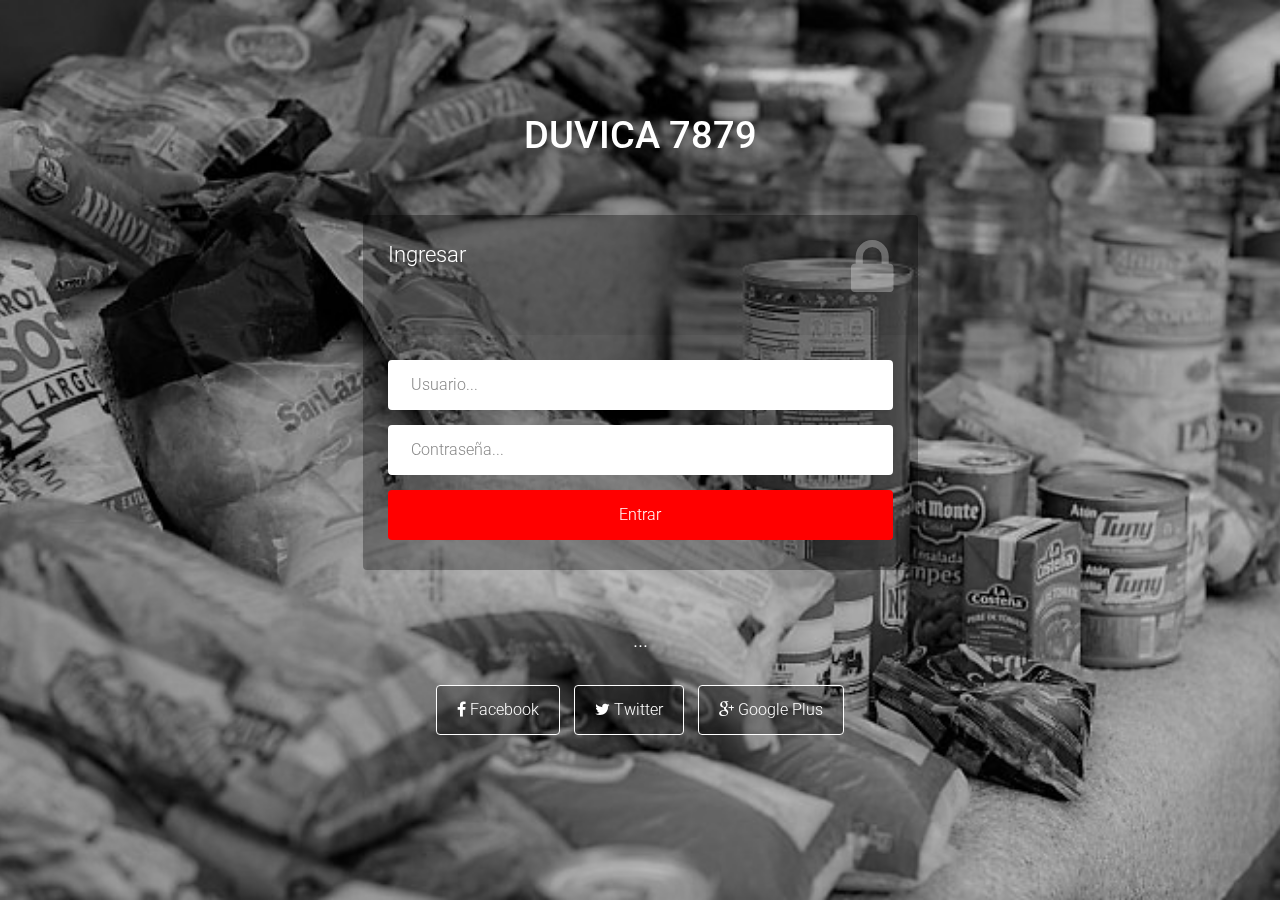
<file: form-3/index.html>
<!DOCTYPE html>
<html lang="en">

    <head>

        <meta charset="utf-8">
        <meta http-equiv="X-UA-Compatible" content="IE=edge">
        <meta name="viewport" content="width=device-width, initial-scale=1">
        <title>Inicio de Sesion</title>

        <!-- CSS -->
        <link rel="stylesheet" href="http://fonts.googleapis.com/css?family=Roboto:400,100,300,500">
        <link rel="stylesheet" href="assets/bootstrap/css/bootstrap.min.css">
        <link rel="stylesheet" href="assets/font-awesome/css/font-awesome.min.css">
		<link rel="stylesheet" href="assets/css/form-elements.css">
        <link rel="stylesheet" href="assets/css/style.css">

        <!-- HTML5 Shim and Respond.js IE8 support of HTML5 elements and media queries -->
        <!-- WARNING: Respond.js doesn't work if you view the page via file:// -->
        <!--[if lt IE 9]>
            <script src="https://oss.maxcdn.com/libs/html5shiv/3.7.0/html5shiv.js"></script>
            <script src="https://oss.maxcdn.com/libs/respond.js/1.4.2/respond.min.js"></script>
        <![endif]-->

        <!-- Favicon and touch icons -->
        <link rel="shortcut icon" href="assets/ico/favicon.png">
        <link rel="apple-touch-icon-precomposed" sizes="144x144" href="assets/ico/apple-touch-icon-144-precomposed.png">
        <link rel="apple-touch-icon-precomposed" sizes="114x114" href="assets/ico/apple-touch-icon-114-precomposed.png">
        <link rel="apple-touch-icon-precomposed" sizes="72x72" href="assets/ico/apple-touch-icon-72-precomposed.png">
        <link rel="apple-touch-icon-precomposed" href="assets/ico/apple-touch-icon-57-precomposed.png">

    </head>

    <body>

        <!-- Top content -->
        <div class="top-content">
        	
            <div class="inner-bg">
                <div class="container">
                    <div class="row">
                        <div class="col-sm-8 col-sm-offset-2 text">
                            <h1><strong>DUVICA 7879</strong> </h1>
                            <div class="description">
                            	<p>
	                            
                            	</p>
                            </div>
                        </div>
                    </div>
                    <div class="row">
                        <div class="col-sm-6 col-sm-offset-3 form-box">
                        	<div class="form-top">
                        		<div class="form-top-left">
                        			<h3>Ingresar</h3>
                            		<p></p>
                        		</div>
                        		<div class="form-top-right">
                        			<i class="fa fa-lock"></i>
                        		</div>
                            </div>
                            <div class="form-bottom">
			                    <form role="form" action="login.php" method="post" class="login-form">
			                    	<div class="form-group">
			                    		<label class="sr-only" for="form-username">Usuario</label>
			                        	<input type="text" name="usuario" placeholder="Usuario..." class="form-username form-control" id="form-username">
			                        </div>
			                        <div class="form-group">
			                        	<label class="sr-only" for="form-password">Contraseña</label>
			                        	<input type="password" name="password" placeholder="Contraseña..." class="form-password form-control" id="form-password">
			                        </div>
			                        <button type="submit" href="../index1.html" class="btn btn-lg btn-danger btn-block">Entrar</button>
			                    </form>
		                    </div>
                        </div>
                    </div>
                    <div class="row">
                        <div class="col-sm-6 col-sm-offset-3 social-login">
                        	<h3>...</h3>
                        	<div class="social-login-buttons">
	                        	<a class="btn btn-link-2" href="#">
	                        		<i class="fa fa-facebook"></i> Facebook
	                        	</a>
	                        	<a class="btn btn-link-2" href="#">
	                        		<i class="fa fa-twitter"></i> Twitter
	                        	</a>
	                        	<a class="btn btn-link-2" href="#">
	                        		<i class="fa fa-google-plus"></i> Google Plus
	                        	</a>
                        	</div>
                        </div>
                    </div>
                </div>
            </div>
            
        </div>


        <!-- Javascript -->
        <script src="assets/js/jquery-1.11.1.min.js"></script>
        <script src="assets/bootstrap/js/bootstrap.min.js"></script>
        <script src="assets/js/jquery.backstretch.min.js"></script>
        <script src="assets/js/scripts.js"></script>
        
        <!--[if lt IE 10]>
            <script src="assets/js/placeholder.js"></script>
        <![endif]-->

    </body>

</html>
</file>
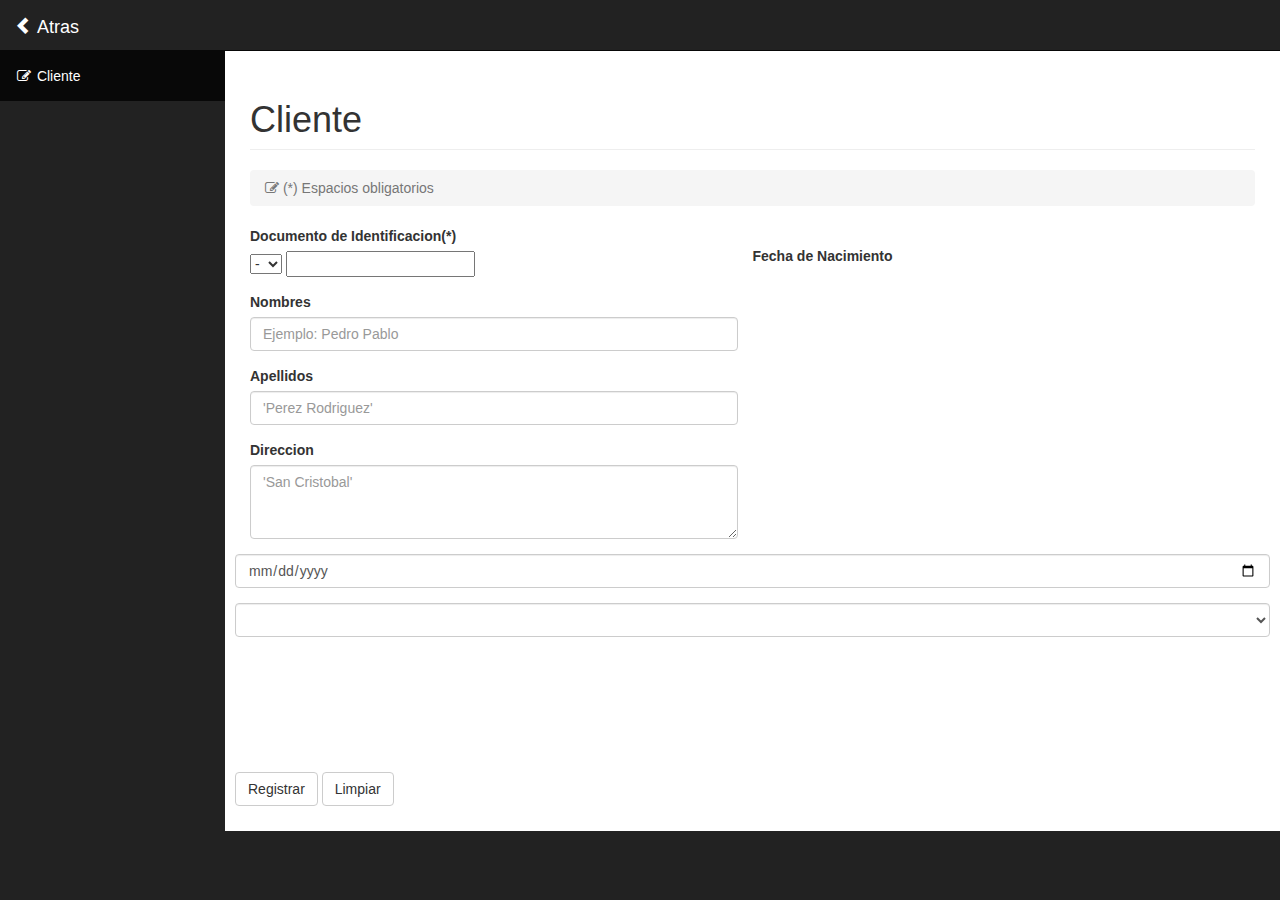
<file: formulario_de_registro_cliente.html>
<!DOCTYPE html>
<html lang="en">

<head>

    <meta charset="utf-8">
    <meta http-equiv="X-UA-Compatible" content="IE=edge">
    <meta name="viewport" content="width=device-width, initial-scale=1">
    <meta name="description" content="">
    <meta name="author" content="">

    <title>Registro de Cliente</title>

    <!-- Bootstrap Core CSS -->
    <link href="css/bootstrap.min.css" rel="stylesheet">

    <!-- Custom CSS -->
    <link href="css/sb-admin.css" rel="stylesheet">

    <!-- Custom Fonts -->
    <link href="font-awesome/css/font-awesome.min.css" rel="stylesheet" type="text/css">

    <!-- HTML5 Shim and Respond.js IE8 support of HTML5 elements and media queries -->
    <!-- WARNING: Respond.js doesn't work if you view the page via file:// -->
    <!--[if lt IE 9]>
        <script src="https://oss.maxcdn.com/libs/html5shiv/3.7.0/html5shiv.js"></script>
        <script src="https://oss.maxcdn.com/libs/respond.js/1.4.2/respond.min.js"></script>
    <![endif]-->

</head>

<body>

    <div id="wrapper">

        <!-- Navigation -->
        <nav class="navbar navbar-inverse navbar-fixed-top" role="navigation">
            <!-- Brand and toggle get grouped for better mobile display -->
            <div class="navbar-header">
                <button type="button" class="navbar-toggle" data-toggle="collapse" data-target=".navbar-ex1-collapse">
                    <span class="sr-only">Toggle navigation</span>
                    <span class="icon-bar"></span>
                    <span class="icon-bar"></span>
                    <span class="icon-bar"></span>
                </button>
                <a class="navbar-brand" href="index1.html"><i class="glyphicon glyphicon-chevron-left"></i> Atras</a>
            </div>
            <!-- Top Menu Items -->
            
            <!-- Sidebar Menu Items - These collapse to the responsive navigation menu on small screens -->
            <div class="collapse navbar-collapse navbar-ex1-collapse">
                <ul class="nav navbar-nav side-nav">
                    
                    
                    <li class="active">
                        <a href="forms.html"><i class="fa fa-fw fa-edit"></i> Cliente </a>
                    </li>
                    
            </div>
            <!-- /.navbar-collapse -->
        </nav>

        <div id="page-wrapper">

            <div class="container-fluid">

                <!-- Page Heading -->
                <div class="row">
                    <div class="col-lg-12">
                        <h1 class="page-header">
                            Cliente
                        </h1>
                        <ol class="breadcrumb">
                            
                            <li class="active">
                                <i class="fa fa-edit"></i> (*) Espacios obligatorios
                            </li>
                        </ol>
                    </div>
                </div>
                <!-- /.row -->

                <div class="row">
                    <div class="col-lg-6">

                        <form action="Guardar_cliente.php" method="post" role="form" id="formulario">

                        <div class="form-group">
                        
                                <label>Documento de Identificacion(*)</label> <br>
                      
                                <select aria-label="-" name="Cedula" id="Cedula" title="-" color="white"><option value="0" selected="1">-</option><option value="V">V</option><option value="E">E</option><option value="P">P</option><option value="J">J</option>
                                </select>
                                <input type="text" class="inputtext _58mg _5dba _2ph-" data-type="text" name="Cedula" aria-required="1" placeholder="" id="Cedula" aria-label="Nombre" aria-controls="js_41" aria-haspopup="true" role="null" aria-describedby="js_42" required>


                               </div>
                               

                            <div class="form-group">
                                <label for="Nombres">Nombres</label>
                                <input name="Nombres" id="Nombres" class="form-control"  placeholder="Ejemplo: Pedro Pablo" title="Ingrese su Nombre" required>
                                
                            </div>

                            <div class="form-group">
                                <label>Apellidos</label>
                                <input name="Apellidos" id="Apellidos" title="Ingrese su Apellido"  class="form-control" placeholder="'Perez Rodriguez'" required>
                            </div>

                         
                       

                            <div class="form-group">
                                <label>Direccion</label>
                                <textarea name="Direccion" id="Direccion" title="Ingrese su Direccion" class="form-control" rows="3" placeholder="'San Cristobal'"></textarea>
                            </div>
                                
                         
                            

                            </div>
							<br>
                             <div class="form-group">
                                <label>Fecha de Nacimiento</label>
                                <input type="date" name="Fecha_de_Nacimiento" id="Fecha_de_Nacimiento" title="Ingrese su fecha de nacimiento" class="form-control" rows="3" >
                            </div>
                          
                            <div class="form-group">
                                
                                <select class="form-control">
                                   
                                </select>
                            
                            </div>
                            <div class="form-group">
                        
							<br><br><br><br><br><br>

                            <button type="submit" class="btn btn-default">Registrar</button>
                            <button type="reset" class="btn btn-default">Limpiar</button>
                            

                        </form>
						</div>
                    
                    </div>
                    
                </div>
                <!-- /.row -->

            </div>
            <!-- /.container-fluid -->

        </div>
        <!-- /#page-wrapper -->

    </div>
    <!-- /#wrapper -->

    <!-- jQuery -->
    <script src="js/jquery.js"></script>

    <!-- Bootstrap Core JavaScript -->
    <script src="js/bootstrap.min.js"></script>

</body>

</html>
</file>
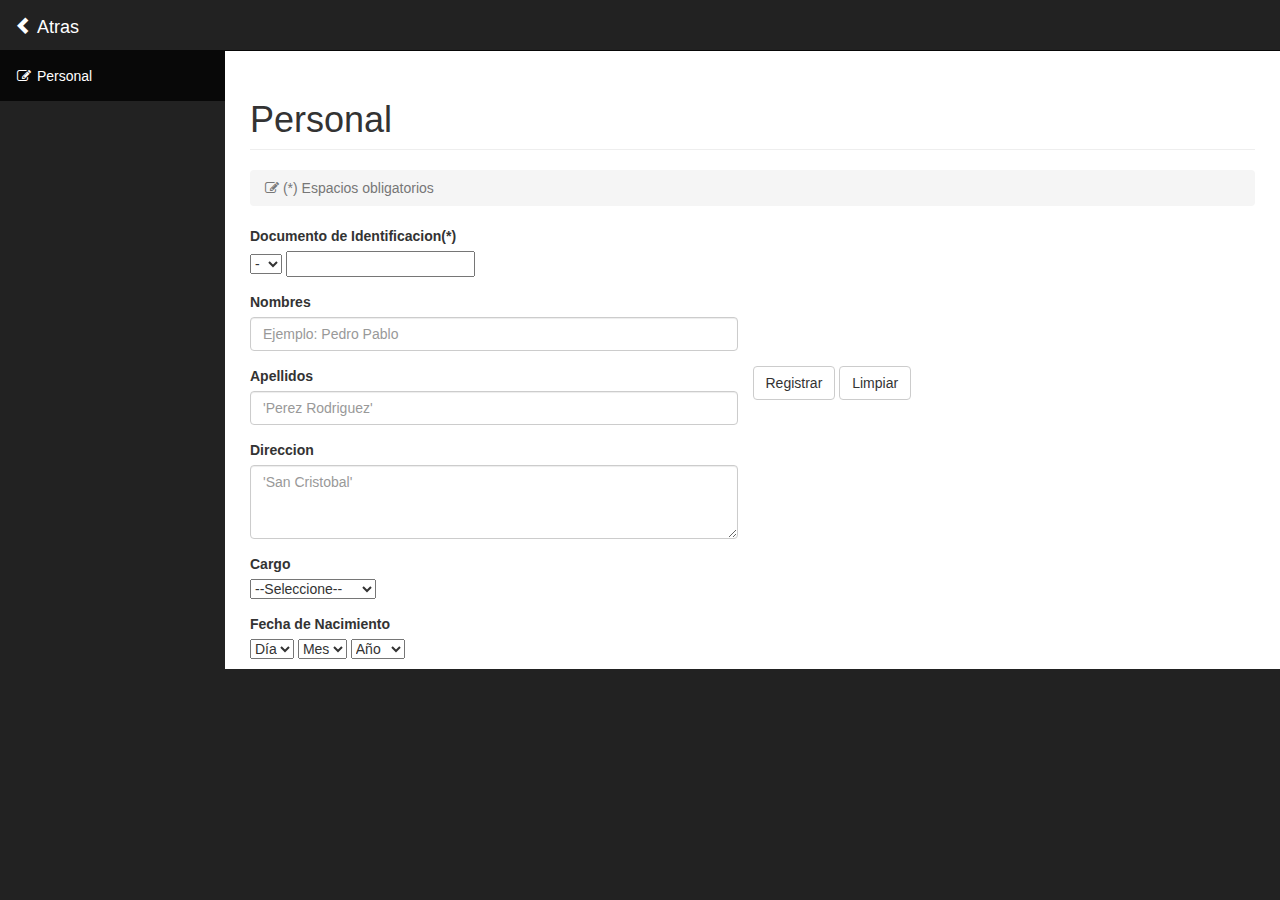
<file: formulario_de_registro_empleado.html>
<!DOCTYPE html>
<html lang="en">

<head>

    <meta charset="utf-8">
    <meta http-equiv="X-UA-Compatible" content="IE=edge">
    <meta name="viewport" content="width=device-width, initial-scale=1">
    <meta name="description" content="">
    <meta name="author" content="">

    <title>Registro de Personal</title>

    <!-- Bootstrap Core CSS -->
    <link href="css/bootstrap.min.css" rel="stylesheet">

    <!-- Custom CSS -->
    <link href="css/sb-admin.css" rel="stylesheet">

    <!-- Custom Fonts -->
    <link href="font-awesome/css/font-awesome.min.css" rel="stylesheet" type="text/css">

    <!-- HTML5 Shim and Respond.js IE8 support of HTML5 elements and media queries -->
    <!-- WARNING: Respond.js doesn't work if you view the page via file:// -->
    <!--[if lt IE 9]>
        <script src="https://oss.maxcdn.com/libs/html5shiv/3.7.0/html5shiv.js"></script>
        <script src="https://oss.maxcdn.com/libs/respond.js/1.4.2/respond.min.js"></script>
    <![endif]-->

</head>

<body>

    <div id="wrapper">

        <!-- Navigation -->
        <nav class="navbar navbar-inverse navbar-fixed-top" role="navigation">
            <!-- Brand and toggle get grouped for better mobile display -->
            <div class="navbar-header">
                <button type="button" class="navbar-toggle" data-toggle="collapse" data-target=".navbar-ex1-collapse">
                    <span class="sr-only">Toggle navigation</span>
                    <span class="icon-bar"></span>
                    <span class="icon-bar"></span>
                    <span class="icon-bar"></span>
                </button>
                <a class="navbar-brand" href="index1.html"><i class="glyphicon glyphicon-chevron-left"></i> Atras</a>
            </div>
            <!-- Top Menu Items -->
            
            <!-- Sidebar Menu Items - These collapse to the responsive navigation menu on small screens -->
            <div class="collapse navbar-collapse navbar-ex1-collapse">
                <ul class="nav navbar-nav side-nav">
                    
                    
                    <li class="active">
                        <a href="forms.html"><i class="fa fa-fw fa-edit"></i> Personal </a>
                    </li>
                    
            </div>
            <!-- /.navbar-collapse -->
        </nav>

        <div id="page-wrapper">

            <div class="container-fluid">

                <!-- Page Heading -->
                <div class="row">
                    <div class="col-lg-12">
                        <h1 class="page-header">
                            Personal
                        </h1>
                        <ol class="breadcrumb">
                            
                            <li class="active">
                                <i class="fa fa-edit"></i> (*) Espacios obligatorios
                            </li>
                        </ol>
                    </div>
                </div>
                <!-- /.row -->

                <div class="row">
                    <div class="col-lg-6">

                        <form action="Guardar_empleado.php" method="POST" role="form">

                         <div class="form-group">
                                <label>Documento de Identificacion(*)</label> <br>
                      
                                <select aria-label="-" name="Cedula" id="Cedula" title="-" color="white"><option value="0" selected="1">-</option><option value="V">V</option><option value="E">E</option><option value="P">P</option><option value="J">J</option>
                                </select>
                                <input type="" class="inputtext _58mg _5dba _2ph-" data-type="text" name="firstname" aria-required="1" placeholder="" id="u_0_1" aria-label="Nombre" aria-controls="js_41" aria-haspopup="true" role="null" aria-describedby="js_42" required>


                               </div>

                            <div class="form-group">
                                <label>Nombres</label>
                                <input name="Nombres" id="Name" class="form-control"  placeholder="Ejemplo: Pedro Pablo" required>
                                
                            </div>

                            <div class="form-group">
                                <label>Apellidos</label>
                                <input name="Apellidos" id="Apellidos" class="form-control"  placeholder="'Perez Rodriguez'" required>
                            </div>

                         
                       

                            <div class="form-group">
                                <label>Direccion</label>
                                <textarea name="Direccion" id="Direccion" class="form-control" rows="3" placeholder="'San Cristobal'"></textarea>
                            </div>
                               
                               
                             <div class="form-group" >
                              
                            <label >Cargo</label> <br>
                            <select name="Cargo">
                            <option value="0">--Seleccione--</option>
                            <option value="1">Dueña</option>
                            <option value="2">Administrador(a)</option>
                            <option value="3">Supervisor(a)</option>
                            <option value="4">Encargado(a)</option>
                            <option value="5">Empleado(a)</option>
                            </select>
                             
                            </div> 
                            

                            </div>
							<br>
                            <div class="form-group" >
                              <div class="col-lg-12">
                            <label>Fecha de Nacimiento</label> <br>
                            <select aria-label="Día" name="Fecha_de_Nacimiento" id="dia" title="Día" class="_5dba"><option value="0" selected="1">Día</option><option value="1">1</option><option value="2">2</option><option value="3">3</option><option value="4">4</option><option value="5">5</option><option value="6">6</option><option value="7">7</option><option value="8">8</option><option value="9">9</option><option value="10">10</option><option value="11">11</option><option value="12">12</option><option value="13">13</option><option value="14">14</option><option value="15">15</option><option value="16">16</option><option value="17">17</option><option value="18">18</option><option value="19">19</option><option value="20">20</option><option value="21">21</option><option value="22">22</option><option value="23">23</option><option value="24">24</option><option value="25">25</option><option value="26">26</option><option value="27">27</option><option value="28">28</option><option value="29">29</option><option value="30">30</option><option value="31">31</option></select>
                            <select aria-label="Mes" name="Fecha_de_Nacimiento" id="mes" title="Mes" class="_5dba"><option value="0" selected="1">Mes</option><option value="1">ene</option><option value="2">feb</option><option value="3">mar</option><option value="4">abr</option><option value="5">may</option><option value="6">jun</option><option value="7">jul</option><option value="8">ago</option><option value="9">sep</option><option value="10">oct</option><option value="11">nov</option><option value="12">dic</option></select>
                            <select aria-label="Año" name="Fecha_de_Nacimiento" id="año" title="Año" class="_5dba" ><option value="0" selected="1">Año</option><option value="2017">2017</option><option value="2016">2016</option><option value="2015">2015</option><option value="2014">2014</option><option value="2013">2013</option><option value="2012">2012</option><option value="2011">2011</option><option value="2010">2010</option><option value="2009">2009</option><option value="2008">2008</option><option value="2007">2007</option><option value="2006">2006</option><option value="2005">2005</option><option value="2004">2004</option><option value="2003">2003</option><option value="2002">2002</option><option value="2001">2001</option><option value="2000">2000</option><option value="1999">1999</option><option value="1998">1998</option><option value="1997">1997</option><option value="1996">1996</option><option value="1995">1995</option><option value="1994">1994</option><option value="1993">1993</option><option value="1992">1992</option><option value="1991">1991</option><option value="1990">1990</option><option value="1989">1989</option><option value="1988">1988</option><option value="1987">1987</option><option value="1986">1986</option><option value="1985">1985</option><option value="1984">1984</option><option value="1983">1983</option><option value="1982">1982</option><option value="1981">1981</option><option value="1980">1980</option><option value="1979">1979</option><option value="1978">1978</option><option value="1977">1977</option><option value="1976">1976</option><option value="1975">1975</option><option value="1974">1974</option><option value="1973">1973</option><option value="1972">1972</option><option value="1971">1971</option><option value="1970">1970</option><option value="1969">1969</option><option value="1968">1968</option><option value="1967">1967</option><option value="1966">1966</option><option value="1965">1965</option><option value="1964">1964</option><option value="1963">1963</option><option value="1962">1962</option><option value="1961">1961</option><option value="1960">1960</option><option value="1959">1959</option><option value="1958">1958</option><option value="1957">1957</option><option value="1956">1956</option><option value="1955">1955</option><option value="1954">1954</option><option value="1953">1953</option><option value="1952">1952</option><option value="1951">1951</option><option value="1950">1950</option> 
                            </div>
                          
                            <div class="form-group">
                                
                                <select class="form-control">
                                   
                                </select>
                            
                            </div>
                            <div class="form-group">
                        
							<br><br><br><br><br><br>

                            <button type="submit" class="btn btn-default">Registrar</button>
                            <button type="reset" class="btn btn-default">Limpiar</button>
                            

                        </form>
						</div>
                    
                    </div>
                    
                </div>
                <!-- /.row -->

            </div>
            <!-- /.container-fluid -->

        </div>
        <!-- /#page-wrapper -->

    </div>
    <!-- /#wrapper -->

    <!-- jQuery -->
    <script src="js/jquery.js"></script>

    <!-- Bootstrap Core JavaScript -->
    <script src="js/bootstrap.min.js"></script>

</body>

</html>
</file>
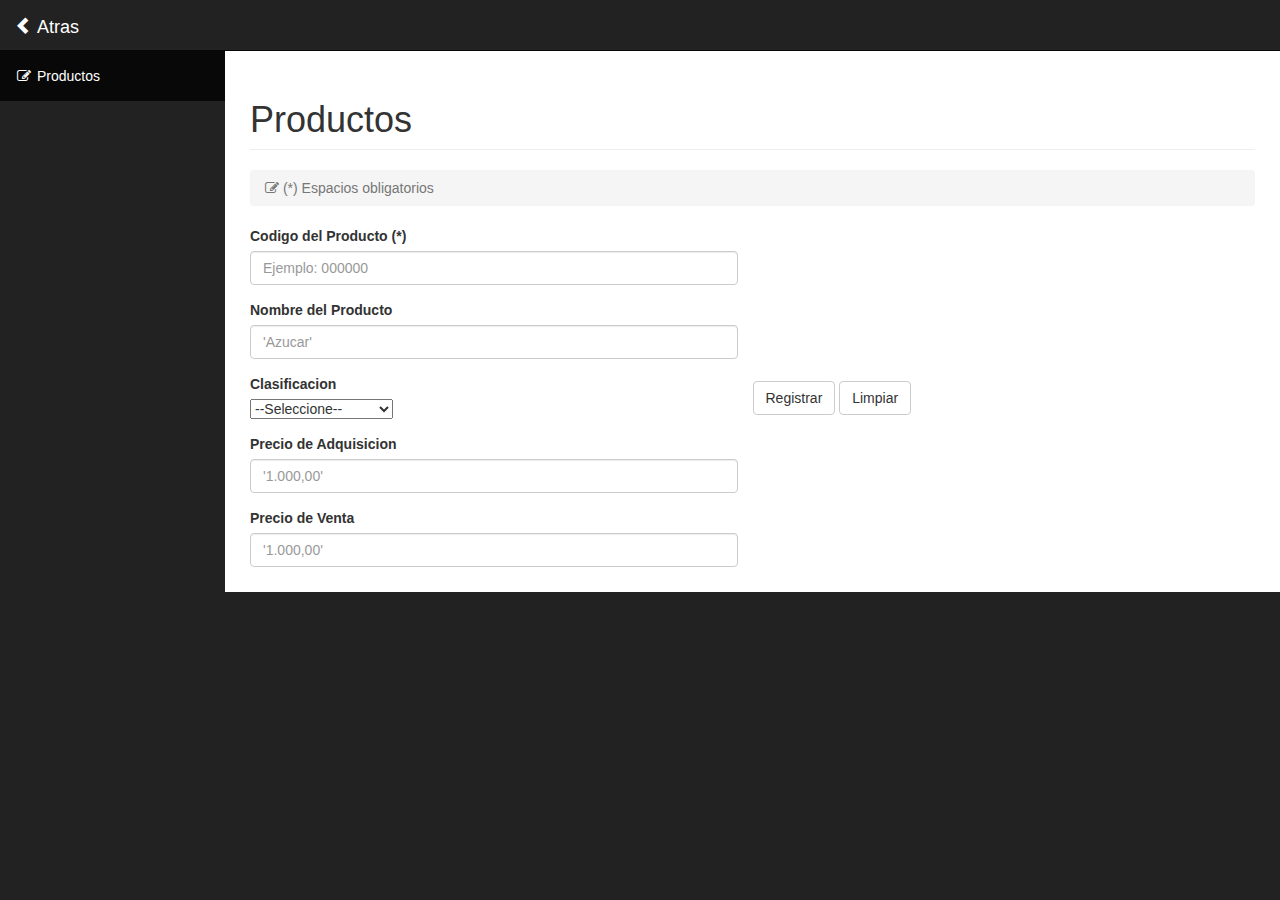
<file: formulario_de_registro_productos.html>
<!DOCTYPE html>
<html lang="en">

<head>

    <meta charset="utf-8">
    <meta http-equiv="X-UA-Compatible" content="IE=edge">
    <meta name="viewport" content="width=device-width, initial-scale=1">
    <meta name="description" content="">
    <meta name="author" content="">

    <title>Registro de Productos</title>

    <!-- Bootstrap Core CSS -->
    <link href="css/bootstrap.min.css" rel="stylesheet">

    <!-- Custom CSS -->
    <link href="css/sb-admin.css" rel="stylesheet">

    <!-- Custom Fonts -->
    <link href="font-awesome/css/font-awesome.min.css" rel="stylesheet" type="text/css">

    <!-- HTML5 Shim and Respond.js IE8 support of HTML5 elements and media queries -->
    <!-- WARNING: Respond.js doesn't work if you view the page via file:// -->
    <!--[if lt IE 9]>
        <script src="https://oss.maxcdn.com/libs/html5shiv/3.7.0/html5shiv.js"></script>
        <script src="https://oss.maxcdn.com/libs/respond.js/1.4.2/respond.min.js"></script>
    <![endif]-->

</head>

<body>

    <div id="wrapper">

        <!-- Navigation -->
        <nav class="navbar navbar-inverse navbar-fixed-top" role="navigation">
            <!-- Brand and toggle get grouped for better mobile display -->
            <div class="navbar-header">
                <button type="button" class="navbar-toggle" data-toggle="collapse" data-target=".navbar-ex1-collapse">
                    <span class="sr-only">Toggle navigation</span>
                    <span class="icon-bar"></span>
                    <span class="icon-bar"></span>
                    <span class="icon-bar"></span>
                </button>
                <a class="navbar-brand" href="index1.html"><i class="glyphicon glyphicon-chevron-left"></i> Atras</a>
            </div>
            <!-- Top Menu Items -->
            
            <!-- Sidebar Menu Items - These collapse to the responsive navigation menu on small screens -->
            <div class="collapse navbar-collapse navbar-ex1-collapse">
                <ul class="nav navbar-nav side-nav">
                    
                    
                    <li class="active">
                        <a href="forms.html"><i class="fa fa-fw fa-edit"></i> Productos </a>
                    </li>
                    
            </div>
            <!-- /.navbar-collapse -->
        </nav>

        <div id="page-wrapper">

            <div class="container-fluid">

                <!-- Page Heading -->
                <div class="row">
                    <div class="col-lg-12">
                        <h1 class="page-header">
                            Productos
                        </h1>
                        <ol class="breadcrumb">
                            
                            <li class="active">
                                <i class="fa fa-edit"></i> (*) Espacios obligatorios
                            </li>
                        </ol>
                    </div>
                </div>
                <!-- /.row -->

                <div class="row">
                    <div class="col-lg-6">

                        <form action="Guardar_producto.php" method="POST" role="form">

                            <div class="form-group ">
                                <label>Codigo del Producto (*)</label>
                                <input name="Codigo_producto" id="Codigo_producto" class="form-control" pattern="[0-9_-]{1,10}" placeholder="Ejemplo: 000000" >
                                
                            </div>

                            <div class="form-group">
                                <label>Nombre del Producto</label>
                                <input name="Nombre_producto" id="Nombre_producto" class="form-control" pattern="[A-Za-z_-]" placeholder="'Azucar'" required>
                            </div>

                         
                       

                         
                                <div class="form-group">
                                <label>Clasificacion</label> <br>
                      
                                <select aria-label="-" name="Clasificacion" id="Clasificacion" title="-" color="white"><option value="0" selected="1">--Seleccione--</option><option value="Aseo Personal">Aseo Personal</option><option value="Confiteria">Confiteria</option><option value="Enlatados">Enlatados</option><option value="Frutos Secos">Frutos Secos</option><option value="Lacteos">Lacteos</option><option value="Limpieza del Hogar">Limpieza del Hogar</option><option value="Pastas">Pastas</option><option value="Salsas">Salsas</option><option value="Viveres">Viveres</option>
                                </select>
                                


                               </div>

                            <div class="form-group">
                                <label>Precio de Adquisicion</label>
                                <input name="Precio_adquisicion" id="Precio_adquisicion" class="form-control" placeholder="'1.000,00'" required>
                            </div>

                            <div class="form-group">
                                <label>Precio de Venta</label>
                                <input name="Precio_venta" id="Precio_venta" class="form-control" placeholder="'1.000,00'" required>
                            </div>
                               
                             
                            

                            </div>
							<br>
                         
                          
                            <div class="form-group">
                                
                                
                            
                            </div>
                            <div class="form-group">
                        
							<br><br><br><br><br><br>

                            <button type="submit" class="btn btn-default">Registrar</button>
                            <button type="reset" class="btn btn-default">Limpiar</button>
                            

                        </form>
						</div>
                    
                    </div>
                    
                </div>
                <!-- /.row -->

            </div>
            <!-- /.container-fluid -->

        </div>
        <!-- /#page-wrapper -->

    </div>
    <!-- /#wrapper -->

    <!-- jQuery -->
    <script src="js/jquery.js"></script>

    <!-- Bootstrap Core JavaScript -->
    <script src="js/bootstrap.min.js"></script>

</body>

</html>
</file>
<file: form-3/assets/css/form-elements.css>
input[type="text"], 
input[type="password"], 
textarea, 
textarea.form-control {
	height: 50px;
    margin: 0;
    padding: 0 20px;
    vertical-align: middle;
    background: #fff;
    border: 3px solid #fff;
    font-family: 'Roboto', sans-serif;
    font-size: 16px;
    font-weight: 300;
    line-height: 50px;
    color: #888;
    -moz-border-radius: 4px; -webkit-border-radius: 4px; border-radius: 4px;
    -moz-box-shadow: none; -webkit-box-shadow: none; box-shadow: none;
    -o-transition: all .3s; -moz-transition: all .3s; -webkit-transition: all .3s; -ms-transition: all .3s; transition: all .3s;
}

textarea, 
textarea.form-control {
	padding-top: 10px;
	padding-bottom: 10px;
	line-height: 30px;
}

input[type="text"]:focus, 
input[type="password"]:focus, 
textarea:focus, 
textarea.form-control:focus {
	outline: 0;
	background: #EBEBEB;
    border: 2px solid red;
    -moz-box-shadow: none; -webkit-box-shadow: none; box-shadow: none;
}

input[type="text"]:-moz-placeholder, input[type="password"]:-moz-placeholder, 
textarea:-moz-placeholder, textarea.form-control:-moz-placeholder { color: #888; }

input[type="text"]:-ms-input-placeholder, input[type="password"]:-ms-input-placeholder, 
textarea:-ms-input-placeholder, textarea.form-control:-ms-input-placeholder { color: #888; }

input[type="text"]::-webkit-input-placeholder, input[type="password"]::-webkit-input-placeholder, 
textarea::-webkit-input-placeholder, textarea.form-control::-webkit-input-placeholder { color: #888; }



button.btn {
	height: 50px;
    margin: 0;
    padding: 0 20px;
    vertical-align: middle;
    background: red;
    border: 0;
    font-family: 'Roboto', sans-serif;
    font-size: 16px;
    font-weight: 300;
    line-height: 50px;
    color: #fff;
    -moz-border-radius: 4px; -webkit-border-radius: 4px; border-radius: 4px;
    text-shadow: none;
    -moz-box-shadow: none; -webkit-box-shadow: none; box-shadow: none;
    -o-transition: all .3s; -moz-transition: all .3s; -webkit-transition: all .3s; -ms-transition: all .3s; transition: all .3s;
}

button.btn:hover { opacity: 0.6; color: #fff; }

button.btn:active { outline: 0; opacity: 0.6; color: #fff; -moz-box-shadow: none; -webkit-box-shadow: none; box-shadow: none; }

button.btn:focus { outline: 0; opacity: 0.6; background: #de615e; color: red; }

button.btn:active:focus, button.btn.active:focus { outline: 0; opacity: 0.6; background: #de615e; color: #fff; }
</file>
<file: form-3/assets/css/style.css>
body {
    font-family: 'Roboto', sans-serif;
    font-size: 16px;
    font-weight: 300;
    color: #888;
    line-height: 30px;
    text-align: center;
}

strong { font-weight: 500; }

a, a:hover, a:focus {
	color: #de615e;
	text-decoration: none;
    -o-transition: all .3s; -moz-transition: all .3s; -webkit-transition: all .3s; -ms-transition: all .3s; transition: all .3s;
}

h1, h2 {
	margin-top: 10px;
	font-size: 38px;
    font-weight: 100;
    color: #555;
    line-height: 50px;
}

h3 {
	font-size: 22px;
    font-weight: 300;
    color: #555;
    line-height: 30px;
}

img { max-width: 100%; }

::-moz-selection { background: #de615e; color: #fff; text-shadow: none; }
::selection { background: #de615e; color: #fff; text-shadow: none; }


.btn-link-1 {
	display: inline-block;
	height: 50px;
	margin: 5px;
	padding: 16px 20px 0 20px;
	background: #de615e;
	font-size: 16px;
    font-weight: 300;
    line-height: 16px;
    color: #fff;
    -moz-border-radius: 4px; -webkit-border-radius: 4px; border-radius: 4px;
}
.btn-link-1:hover, .btn-link-1:focus, .btn-link-1:active { outline: 0; opacity: 0.6; color: #fff; }

.btn-link-1.btn-link-1-facebook { background: #4862a3; }
.btn-link-1.btn-link-1-twitter { background: #55acee; }
.btn-link-1.btn-link-1-google-plus { background: #dd4b39; }

.btn-link-1 i {
	padding-right: 5px;
	vertical-align: middle;
	font-size: 20px;
	line-height: 20px;
}

.btn-link-2 {
	display: inline-block;
	height: 50px;
	margin: 5px;
	padding: 15px 20px 0 20px;
	background: rgba(0, 0, 0, 0.3);
	border: 1px solid #fff;
	font-size: 16px;
    font-weight: 300;
    line-height: 16px;
    color: #fff;
    -moz-border-radius: 4px; -webkit-border-radius: 4px; border-radius: 4px;
}
.btn-link-2:hover, .btn-link-2:focus, 
.btn-link-2:active, .btn-link-2:active:focus { outline: 0; opacity: 0.6; background: rgba(0, 0, 0, 0.3); color: #fff; }


/***** Top content *****/

.inner-bg {
    padding: 100px 0 170px 0;
}

.top-content .text {
	color: #fff;
}

.top-content .text h1 { color: #fff; }

.top-content .description {
	margin: 20px 0 10px 0;
}

.top-content .description p { opacity: 0.8; }

.top-content .description a {
	color: #fff;
}
.top-content .description a:hover, 
.top-content .description a:focus { border-bottom: 1px dotted #fff; }

.form-box {
	margin-top: 35px;
}

.form-top {
	overflow: hidden;
	padding: 0 25px 15px 25px;
	background: #444;
	background: rgba(0, 0, 0, 0.35);
	-moz-border-radius: 4px 4px 0 0; -webkit-border-radius: 4px 4px 0 0; border-radius: 4px 4px 0 0;
	text-align: left;
}

.form-top-left {
	float: left;
	width: 75%;
	padding-top: 25px;
}

.form-top-left h3 { margin-top: 0; color: #fff; }
.form-top-left p { opacity: 0.8; color: #fff; }

.form-top-right {
	float: left;
	width: 25%;
	padding-top: 5px;
	font-size: 66px;
	color: #fff;
	line-height: 100px;
	text-align: right;
	opacity: 0.3;
}

.form-bottom {
	padding: 25px 25px 30px 25px;
	background: #444;
	background: rgba(0, 0, 0, 0.3);
	-moz-border-radius: 0 0 4px 4px; -webkit-border-radius: 0 0 4px 4px; border-radius: 0 0 4px 4px;
	text-align: left;
}

.form-bottom form textarea {
	height: 100px;
}

.form-bottom form button.btn {
	width: 100%;
}

.form-bottom form .input-error {
	border-color: #de615e;
}

.social-login {
	margin-top: 35px;
}

.social-login h3 {
	color: #fff;
}

.social-login-buttons {
	margin-top: 25px;
}


/***** Media queries *****/

@media (min-width: 992px) and (max-width: 1199px) {}

@media (min-width: 768px) and (max-width: 991px) {}

@media (max-width: 767px) {
	
	.inner-bg { padding: 60px 0 110px 0; }

}

@media (max-width: 415px) {
	
	h1, h2 { font-size: 32px; }

}
</file>
<file: css/sb-admin.css>
/*!
 * Start Bootstrap - SB Admin Bootstrap Admin Template (http://startbootstrap.com)
 * Code licensed under the Apache License v2.0.
 * For details, see http://www.apache.org/licenses/LICENSE-2.0.
 */

/* Global Styles */

body {
    margin-top: 100px;
    background-color: #222;
}

@media(min-width:768px) {
    body {
        margin-top: 50px;
    }
}

#wrapper {
    padding-left: 0;
}

#page-wrapper {
    width: 100%;
    padding: 0;
    background-color: #fff;
}

.huge {
    font-size: 50px;
    line-height: normal;
}

@media(min-width:768px) {
    #wrapper {
        padding-left: 225px;
    }

    #page-wrapper {
        padding: 10px;
    }
}

/* Top Navigation */

.top-nav {
    padding: 0 15px;
}

.top-nav>li {
    display: inline-block;
    float: left;
}

.top-nav>li>a {
    padding-top: 15px;
    padding-bottom: 15px;
    line-height: 20px;
    color: #999;
}

.top-nav>li>a:hover,
.top-nav>li>a:focus,
.top-nav>.open>a,
.top-nav>.open>a:hover,
.top-nav>.open>a:focus {
    color: #fff;
    background-color: #000;
}

.top-nav>.open>.dropdown-menu {
    float: left;
    position: absolute;
    margin-top: 0;
    border: 1px solid rgba(0,0,0,.15);
    border-top-left-radius: 0;
    border-top-right-radius: 0;
    background-color: #fff;
    -webkit-box-shadow: 0 6px 12px rgba(0,0,0,.175);
    box-shadow: 0 6px 12px rgba(0,0,0,.175);
}

.top-nav>.open>.dropdown-menu>li>a {
    white-space: normal;
}

ul.message-dropdown {
    padding: 0;
    max-height: 250px;
    overflow-x: hidden;
    overflow-y: auto;
}

li.message-preview {
    width: 275px;
    border-bottom: 1px solid rgba(0,0,0,.15);
}

li.message-preview>a {
    padding-top: 15px;
    padding-bottom: 15px;
}

li.message-footer {
    margin: 5px 0;
}

ul.alert-dropdown {
    width: 200px;
}

/* Side Navigation */

@media(min-width:768px) {
    .side-nav {
        position: fixed;
        top: 51px;
        left: 225px;
        width: 225px;
        margin-left: -225px;
        border: none;
        border-radius: 0;
        overflow-y: auto;
        background-color: #222;
        bottom: 0;
        overflow-x: hidden;
        padding-bottom: 40px;
    }

    .side-nav>li>a {
        width: 225px;
    }

    .side-nav li a:hover,
    .side-nav li a:focus {
        outline: none;
        background-color: #000 !important;
    }
}

.side-nav>li>ul {
    padding: 0;
}

.side-nav>li>ul>li>a {
    display: block;
    padding: 10px 15px 10px 38px;
    text-decoration: none;
    color: #999;
}

.side-nav>li>ul>li>a:hover {
    color: #fff;
}

/* Flot Chart Containers */

.flot-chart {
    display: block;
    height: 400px;
}

.flot-chart-content {
    width: 100%;
    height: 100%;
}

/* Custom Colored Panels */

.huge {
    font-size: 40px;
}

.panel-green {
    border-color: #5cb85c;
}

.panel-green > .panel-heading {
    border-color: #5cb85c;
    color: #fff;
    background-color: #5cb85c;
}

.panel-green > a {
    color: #5cb85c;
}

.panel-green > a:hover {
    color: #3d8b3d;
}

.panel-red {
    border-color: #d9534f;
}

.panel-red > .panel-heading {
    border-color: #d9534f;
    color: #fff;
    background-color: #d9534f;
}

.panel-red > a {
    color: #d9534f;
}

.panel-red > a:hover {
    color: #b52b27;
}

.panel-yellow {
    border-color: #f0ad4e;
}

.panel-yellow > .panel-heading {
    border-color: #f0ad4e;
    color: #fff;
    background-color: #f0ad4e;
}

.panel-yellow > a {
    color: #f0ad4e;
}

.panel-yellow > a:hover {
    color: #df8a13;
}
</file>
